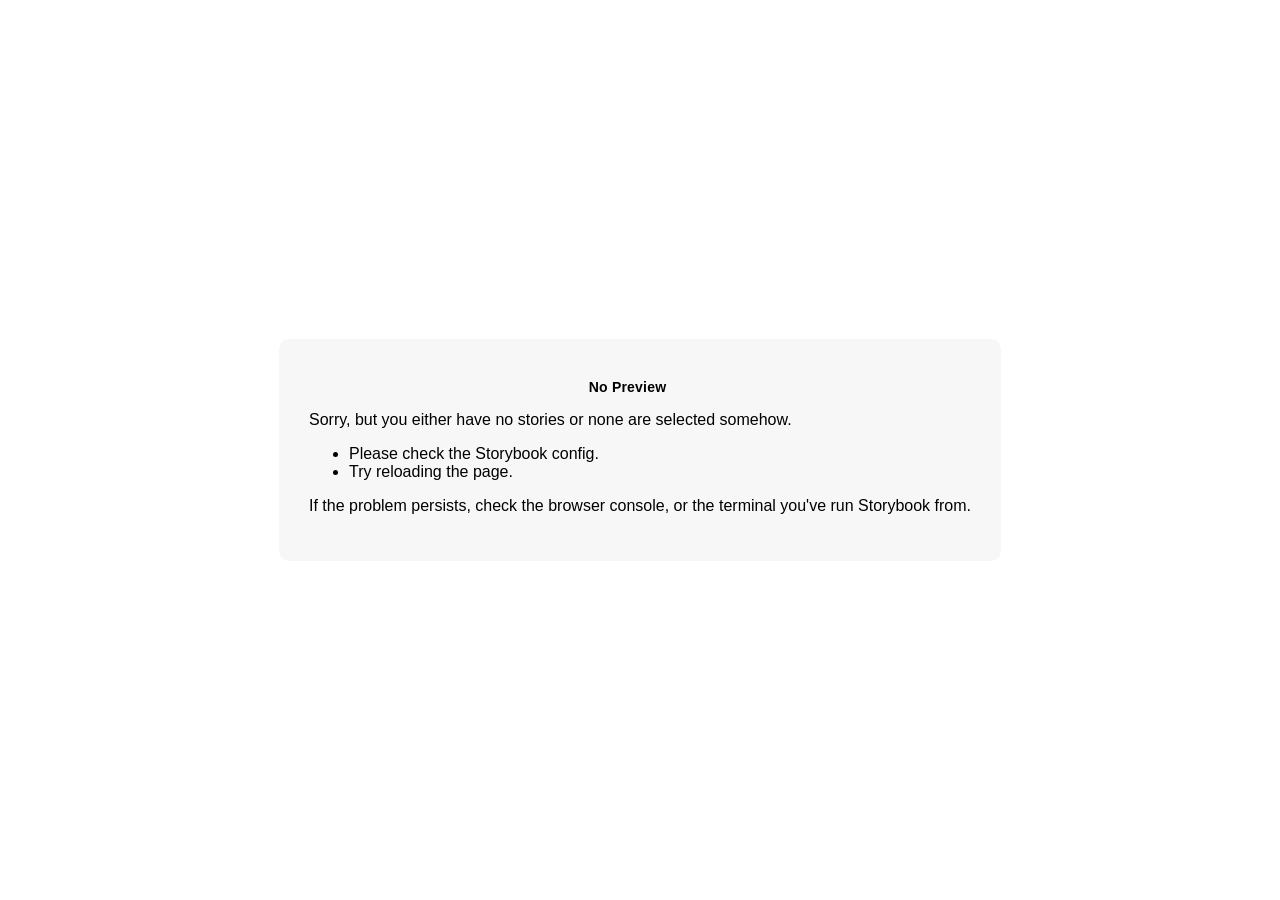
<file: iframe.html>
<!doctype html><html lang="en"><head><meta charset="utf-8"><title>Webpack App</title><meta name="viewport" content="width=device-width,initial-scale=1"><base target="_parent"><style>/* While we aren't showing the main block yet, but still preparing, we want everything the user
     has rendered, which may or may not be in #root, to be display none */
  .sb-show-preparing-story:not(.sb-show-main) > :not(.sb-preparing-story) {
    display: none;
  }

  .sb-show-preparing-docs:not(.sb-show-main) > :not(.sb-preparing-docs) {
    display: none;
  }

  /* Hide our own blocks when we aren't supposed to be showing them */
  :not(.sb-show-preparing-story) > .sb-preparing-story,
  :not(.sb-show-preparing-docs) > .sb-preparing-docs,
  :not(.sb-show-nopreview) > .sb-nopreview,
  :not(.sb-show-errordisplay) > .sb-errordisplay {
    display: none;
  }

  .sb-show-main.sb-main-centered {
    margin: 0;
    display: flex;
    align-items: center;
    min-height: 100vh;
  }

  .sb-show-main.sb-main-centered #root {
    box-sizing: border-box;
    margin: auto;
    padding: 1rem;
    max-height: 100%; /* Hack for centering correctly in IE11 */
  }

  /* Vertical centering fix for IE11 */
  @media screen and (-ms-high-contrast: none), (-ms-high-contrast: active) {
    .sb-show-main.sb-main-centered:after {
      content: '';
      min-height: inherit;
      font-size: 0;
    }
  }

  .sb-show-main.sb-main-fullscreen {
    margin: 0;
    padding: 0;
    display: block;
  }

  .sb-show-main.sb-main-padded {
    margin: 0;
    padding: 1rem;
    display: block;
    box-sizing: border-box;
  }

  .sb-wrapper {
    position: fixed;
    top: 0;
    bottom: 0;
    left: 0;
    right: 0;
    padding: 20px;
    font-family: 'Nunito Sans', -apple-system, '.SFNSText-Regular', 'San Francisco',
      BlinkMacSystemFont, 'Segoe UI', 'Helvetica Neue', Helvetica, Arial, sans-serif;
    -webkit-font-smoothing: antialiased;
    overflow: auto;
  }

  .sb-heading {
    font-size: 14px;
    font-weight: 600;
    letter-spacing: 0.2px;
    margin: 10px 0;
    padding-right: 25px;
  }

  .sb-nopreview {
    display: flex;
    align-content: center;
    justify-content: center;
  }

  .sb-nopreview_main {
    margin: auto;
    padding: 30px;
    border-radius: 10px;
    background: rgba(0, 0, 0, 0.03);
  }

  .sb-nopreview_heading {
    text-align: center;
  }

  .sb-errordisplay {
    border: 20px solid rgb(187, 49, 49);
    background: #222;
    color: #fff;
    z-index: 999999;
  }

  .sb-errordisplay_code {
    padding: 10px;
    background: #000;
    color: #eee;
    font-family: 'Operator Mono', 'Fira Code Retina', 'Fira Code', 'FiraCode-Retina', 'Andale Mono',
      'Lucida Console', Consolas, Monaco, monospace;
  }

  .sb-errordisplay pre {
    white-space: pre-wrap;
  }

  @-webkit-keyframes sb-rotate360 {
    from {
      transform: rotate(0deg);
    }
    to {
      transform: rotate(360deg);
    }
  }
  @keyframes sb-rotate360 {
    from {
      transform: rotate(0deg);
    }
    to {
      transform: rotate(360deg);
    }
  }
  @-webkit-keyframes sb-glow {
    0%,
    100% {
      opacity: 1;
    }
    50% {
      opacity: 0.4;
    }
  }
  @keyframes sb-glow {
    0%,
    100% {
      opacity: 1;
    }
    50% {
      opacity: 0.4;
    }
  }

  /* We display the preparing loaders *over* the rendering story */
  .sb-preparing-story,
  .sb-preparing-docs {
    background-color: white;
    /* Maximum possible z-index. It would be better to use stacking contexts to ensure it's always
    on top, but this isn't possible as it would require making CSS changes that could affect user code */
    z-index: 2147483647;
  }

  .sb-loader {
    -webkit-animation: sb-rotate360 0.7s linear infinite;
    animation: sb-rotate360 0.7s linear infinite;
    border-color: rgba(97, 97, 97, 0.29);
    border-radius: 50%;
    border-style: solid;
    border-top-color: #646464;
    border-width: 2px;
    display: inline-block;
    height: 32px;
    left: 50%;
    margin-left: -16px;
    margin-top: -16px;
    mix-blend-mode: difference;
    overflow: hidden;
    position: absolute;
    top: 50%;
    transition: all 200ms ease-out;
    vertical-align: top;
    width: 32px;
    z-index: 4;
  }

  .sb-previewBlock {
    background: #fff;
    border: 1px solid rgba(0, 0, 0, 0.1);
    border-radius: 4px;
    box-shadow: rgba(0, 0, 0, 0.1) 0 1px 3px 0;
    margin: 25px auto 40px;
    max-width: 600px;
  }

  .sb-previewBlock_header {
    align-items: center;
    box-shadow: rgba(0, 0, 0, 0.1) 0 -1px 0 0 inset;
    display: flex;
    gap: 14px;
    height: 40px;
    padding: 0 12px;
  }

  .sb-previewBlock_icon {
    -webkit-animation: sb-glow 1.5s ease-in-out infinite;
    animation: sb-glow 1.5s ease-in-out infinite;
    background: #e6e6e6;
    height: 14px;
    width: 14px;
  }
  .sb-previewBlock_icon:last-child {
    margin-left: auto;
  }

  .sb-previewBlock_body {
    -webkit-animation: sb-glow 1.5s ease-in-out infinite;
    animation: sb-glow 1.5s ease-in-out infinite;
    height: 182px;
    position: relative;
  }

  .sb-argstableBlock {
    border-collapse: collapse;
    border-spacing: 0;
    font-size: 13px;
    line-height: 20px;
    margin: 25px auto 40px;
    max-width: 600px;
    text-align: left;
    width: 100%;
  }
  .sb-argstableBlock th:first-of-type,
  .sb-argstableBlock td:first-of-type {
    padding-left: 20px;
  }
  .sb-argstableBlock th:nth-of-type(2),
  .sb-argstableBlock td:nth-of-type(2) {
    width: 35%;
  }
  .sb-argstableBlock th:nth-of-type(3),
  .sb-argstableBlock td:nth-of-type(3) {
    width: 15%;
  }
  .sb-argstableBlock th:last-of-type,
  .sb-argstableBlock td:last-of-type {
    width: 25%;
    padding-right: 20px;
  }
  .sb-argstableBlock th span,
  .sb-argstableBlock td span {
    -webkit-animation: sb-glow 1.5s ease-in-out infinite;
    animation: sb-glow 1.5s ease-in-out infinite;
    background-color: rgba(0, 0, 0, 0.1);
    border-radius: 0;
    box-shadow: none;
    color: transparent;
  }
  .sb-argstableBlock th {
    padding: 10px 15px;
  }

  .sb-argstableBlock-body {
    border-radius: 4px;
    box-shadow: rgba(0, 0, 0, 0.1) 0 1px 3px 1px, rgba(0, 0, 0, 0.065) 0 0 0 1px;
  }
  .sb-argstableBlock-body tr {
    background: transparent;
    overflow: hidden;
  }
  .sb-argstableBlock-body tr:not(:first-child) {
    border-top: 1px solid #e6e6e6;
  }
  .sb-argstableBlock-body tr:first-child td:first-child {
    border-top-left-radius: 4px;
  }
  .sb-argstableBlock-body tr:first-child td:last-child {
    border-top-right-radius: 4px;
  }
  .sb-argstableBlock-body tr:last-child td:first-child {
    border-bottom-left-radius: 4px;
  }
  .sb-argstableBlock-body tr:last-child td:last-child {
    border-bottom-right-radius: 4px;
  }
  .sb-argstableBlock-body td {
    background: #fff;
    padding-bottom: 10px;
    padding-top: 10px;
    vertical-align: top;
  }
  .sb-argstableBlock-body td:not(:first-of-type) {
    padding-left: 15px;
    padding-right: 15px;
  }
  .sb-argstableBlock-body button {
    -webkit-animation: sb-glow 1.5s ease-in-out infinite;
    animation: sb-glow 1.5s ease-in-out infinite;
    background-color: rgba(0, 0, 0, 0.1);
    border: 0;
    border-radius: 0;
    box-shadow: none;
    color: transparent;
    display: inline;
    font-size: 12px;
    line-height: 1;
    padding: 10px 16px;
  }

  .sb-argstableBlock-summary {
    margin-top: 4px;
  }

  .sb-argstableBlock-code {
    margin-right: 4px;
    margin-bottom: 4px;
    padding: 2px 5px;
  }</style><script>/* globals window */
  /* eslint-disable no-underscore-dangle */
  try {
    if (window.top !== window) {
      window.__REACT_DEVTOOLS_GLOBAL_HOOK__ = window.top.__REACT_DEVTOOLS_GLOBAL_HOOK__;
      window.__VUE_DEVTOOLS_GLOBAL_HOOK__ = window.top.__VUE_DEVTOOLS_GLOBAL_HOOK__;
      window.top.__VUE_DEVTOOLS_CONTEXT__ = window.document;
    }
  } catch (e) {
    // eslint-disable-next-line no-console
    console.warn('unable to connect to top frame for connecting dev tools');
  }

  window.onerror = function onerror(message, source, line, column, err) {
    if (window.CONFIG_TYPE !== 'DEVELOPMENT') return;
    // eslint-disable-next-line no-var, vars-on-top
    var xhr = new window.XMLHttpRequest();
    xhr.open('POST', '/runtime-error');
    xhr.setRequestHeader('Content-Type', 'application/json;charset=UTF-8');
    xhr.send(
      JSON.stringify({
        /* eslint-disable object-shorthand */
        message: message,
        source: source,
        line: line,
        column: column,
        error: err && { message: err.message, name: err.name, stack: err.stack },
        origin: 'preview',
        /* eslint-enable object-shorthand */
      })
    );
  };</script><style>#root[hidden],
      #docs-root[hidden] {
        display: none !important;
      }</style></head><body><div class="sb-preparing-story sb-wrapper"><div class="sb-loader"></div></div><div class="sb-preparing-docs sb-wrapper"><div class="sb-previewBlock"><div class="sb-previewBlock_header"><div class="sb-previewBlock_icon"></div><div class="sb-previewBlock_icon"></div><div class="sb-previewBlock_icon"></div><div class="sb-previewBlock_icon"></div></div><div class="sb-previewBlock_body"><div class="sb-loader"></div></div></div><table aria-hidden="true" class="sb-argstableBlock"><thead class="sb-argstableBlock-head"><tr><th><span>Name</span></th><th><span>Description</span></th><th><span>Default</span></th><th><span>Control</span></th></tr></thead><tbody class="sb-argstableBlock-body"><tr><td><span>propertyName</span><span title="Required">*</span></td><td><div><span>This is a short description</span></div><div class="sb-argstableBlock-summary"><div><span class="sb-argstableBlock-code">summary</span></div></div></td><td><div><span class="sb-argstableBlock-code">defaultValue</span></div></td><td><button>Set string</button></td></tr><tr><td><span>propertyName</span><span>*</span></td><td><div><span>This is a short description</span></div><div class="sb-argstableBlock-summary"><div><span class="sb-argstableBlock-code">summary</span></div></div></td><td><div><span class="sb-argstableBlock-code">defaultValue</span></div></td><td><button>Set string</button></td></tr><tr><td><span>propertyName</span><span>*</span></td><td><div><span>This is a short description</span></div><div class="sb-argstableBlock-summary"><div><span class="sb-argstableBlock-code">summary</span></div></div></td><td><div><span class="sb-argstableBlock-code">defaultValue</span></div></td><td><button>Set string</button></td></tr></tbody></table></div><div class="sb-nopreview sb-wrapper"><div class="sb-nopreview_main"><h1 class="sb-nopreview_heading sb-heading">No Preview</h1><p>Sorry, but you either have no stories or none are selected somehow.</p><ul><li>Please check the Storybook config.</li><li>Try reloading the page.</li></ul><p>If the problem persists, check the browser console, or the terminal you've run Storybook from.</p></div></div><div class="sb-errordisplay sb-wrapper"><pre id="error-message" class="sb-heading"></pre><pre class="sb-errordisplay_code"><code id="error-stack"></code></pre></div><div id="root"></div><div id="docs-root"></div><script>window['CONFIG_TYPE'] = "PRODUCTION";
          
      
          
            window['LOGLEVEL'] = "info";
          
      
          
            window['FRAMEWORK_OPTIONS'] = {"fastRefresh":true,"strictMode":false};
          
      
          
      
          
            window['FEATURES'] = {"postcss":true,"emotionAlias":false,"warnOnLegacyHierarchySeparator":true,"buildStoriesJson":false,"storyStoreV7":true,"modernInlineRender":true,"breakingChangesV7":false,"interactionsDebugger":false,"babelModeV7":true,"argTypeTargetsV7":false,"previewMdx2":false};
          
      
          
      
          
            window['STORIES'] = [{"titlePrefix":"","directory":"./src","files":"**/*.stories.mdx","importPathMatcher":"^\\.[\\\\/](?:src(?:\\/(?!\\.)(?:(?:(?!(?:^|\\/)\\.).)*?)\\/|\\/|$)(?!\\.)(?=.)[^/]*?\\.stories\\.mdx)$"},{"titlePrefix":"","directory":"./.storybook/stories","files":"**/*.stories.mdx","importPathMatcher":"^\\.[\\\\/](?:\\.storybook\\/stories(?:\\/(?!\\.)(?:(?:(?!(?:^|\\/)\\.).)*?)\\/|\\/|$)(?!\\.)(?=.)[^/]*?\\.stories\\.mdx)$"}];</script><script src="runtime~main.1fe75501.iframe.bundle.js"></script><script src="5097.f74bc418.iframe.bundle.js"></script><script src="main.30c84a80.iframe.bundle.js"></script></body></html>
</file>
